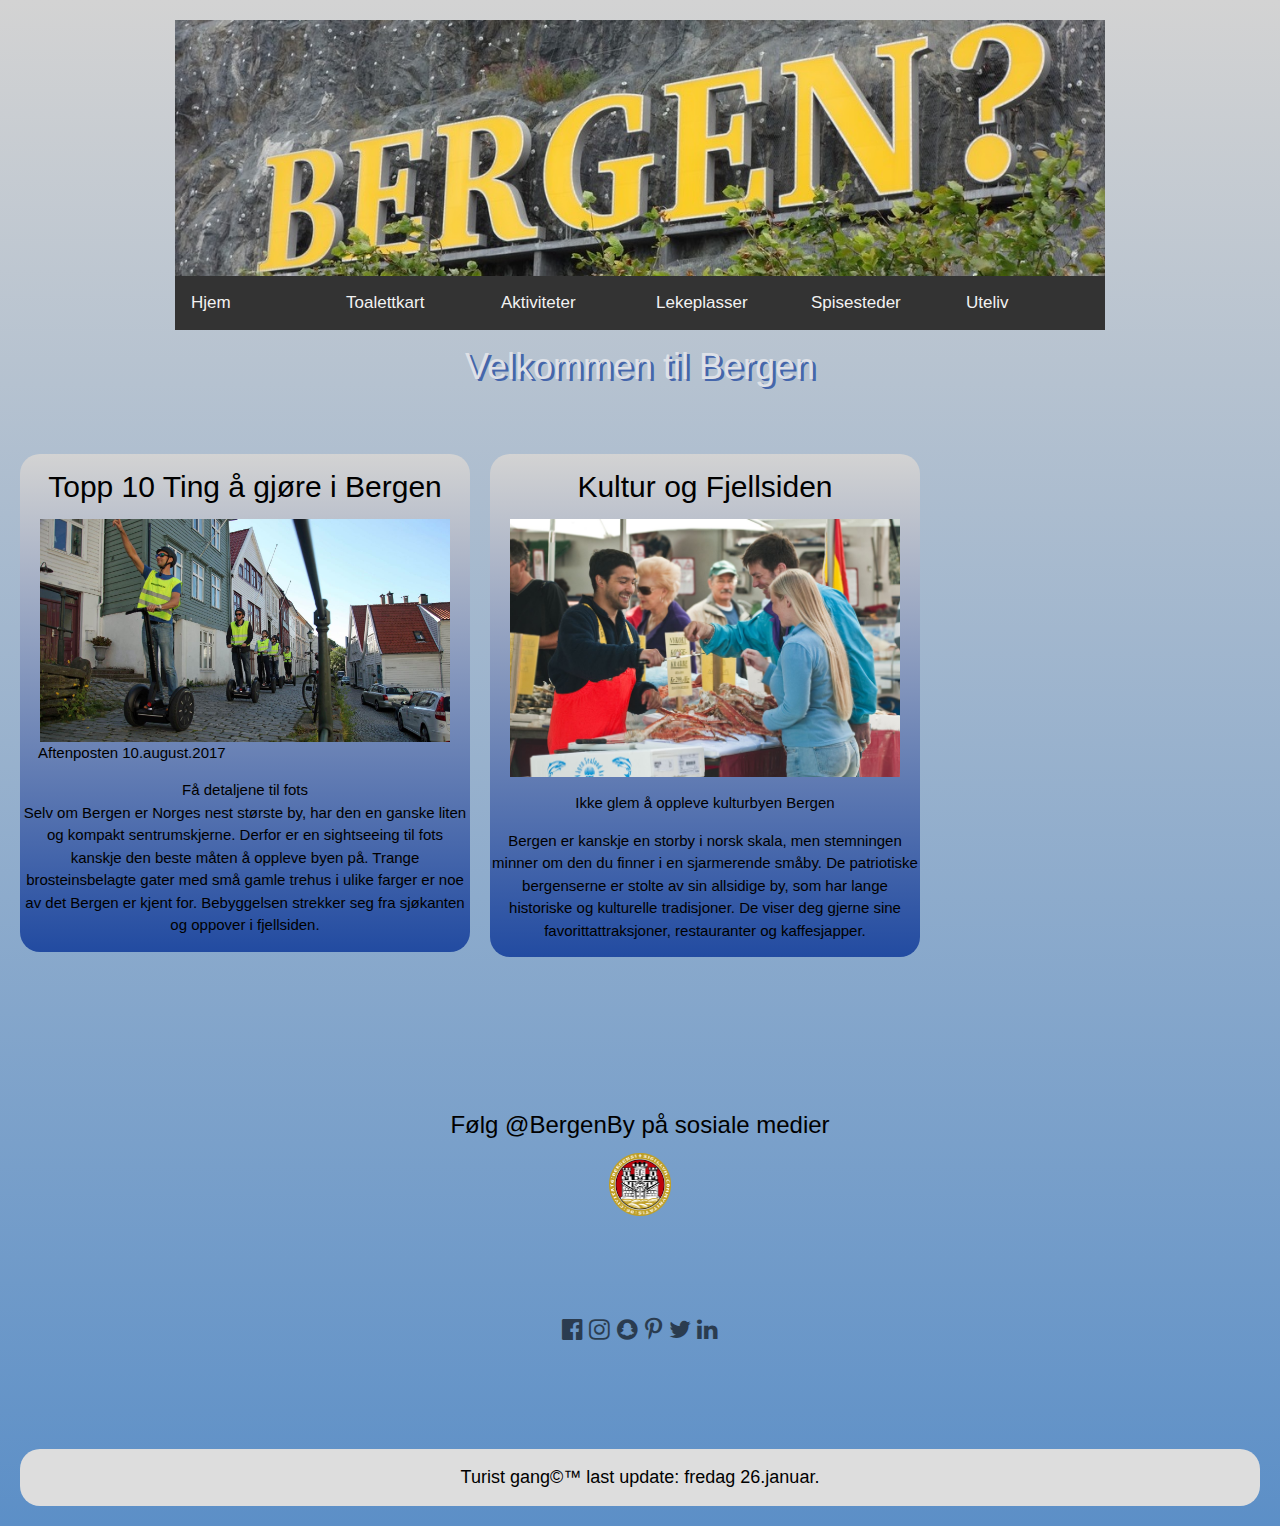
<file: index.html>
<!DOCTYPE html>
<html>
<!-- dette er link til de app symbolene nederst på siden -->
<link rel="stylesheet" href="https://www.w3schools.com/w3css/4/w3.css">
<link rel="stylesheet" href="https://fonts.googleapis.com/css?family=Lato">
<link rel="stylesheet" href="https://fonts.googleapis.com/css?family=Montserrat">
<link rel="stylesheet" href="https://cdnjs.cloudflare.com/ajax/libs/font-awesome/4.7.0/css/font-awesome.min.css">
  <!-- her er for mobil view og mitt eget stylesheet og js som er den menyen -->
  <meta name="viewport" content="width=device-width, initial-scale=1.0">
  <head>
    <link rel="stylesheet" href="css/indexCSS.css">
    <script type="text/javascript" src="js/scriptindex.js"></script>
    <meta charset="utf-8">
    <title>Semesteroppgave</title>
  </head>

  <header><img id="bilde0" src="img/bergen2.jpg" height="400" width="1300">

  <body>
    <!-- Her er menyens valg -->
    <div class="topnav" id="myTopnav">
      <a href="index.html" class="active">Hjem</a>
      <a href="GoogleMaps.html">Toalettkart</a>
      <a href="activities.html">Aktiviteter</a>
      <a href="lekeplass.html">Lekeplasser</a>
      <a href="side3.html">Spisesteder</a>
      <a href="side4.html">Uteliv</a>
      <a href="javascript:void(0);" style="font-size:15px;" class="icon" onclick="myFunction()">&#9776;</a>
    </div>

<div class="velkommen">
    <h1>Velkommen til Bergen</h1>
</div>

<!-- Første post på main siden med bilde og tekst -->
      <div class="row">
        <div class="leftcolumn">
          <div class="card">
            <h2>Topp 10 Ting å gjøre i Bergen</h2>
            <a href="https://goo.gl/6dcMiK"><img id="bilde1" src="img/klovner.jpg"></a>
            <h10>Aftenposten 10.august.2017 </h10>
            <p>Få detaljene til fots<br>
              Selv om Bergen er Norges nest største by, har den en ganske liten og kompakt sentrumskjerne.
              Derfor er en sightseeing til fots kanskje den beste måten å oppleve byen på.
              Trange brosteinsbelagte gater med små gamle trehus i ulike farger er noe av det Bergen er kjent for.
              Bebyggelsen strekker seg fra sjøkanten og oppover i fjellsiden.</p>
          </div>
          </div>
          <div class="midcolumn">
          <div class="card">
            <h2>Kultur og Fjellsiden</h2>
            <a href="https://goo.gl/ifpHHo"><img id="bilde2" src="img/bryggen.jpg"></a>
            <p>Ikke glem å oppleve kulturbyen Bergen <br>
            <p>Bergen er kanskje en storby i norsk skala, men stemningen minner om den du finner i en sjarmerende småby.
              De patriotiske bergenserne er stolte av sin allsidige by, som har lange historiske og kulturelle tradisjoner.
              De viser deg gjerne sine favorittattraksjoner, restauranter og kaffesjapper.</p>
          </div>
        </div>


<!-- Dette er for værmeldingen på høgre side -->
        <div class="rightcolumn">
              <script src="https://www.yr.no/sted/Norge/Hordaland/Bergen/Bergen/ekstern_boks_liten.js"></script>
            <noscript><a href="https://www.yr.no/sted/Norge/Hordaland/Bergen/Bergen/">yr.no: Værvarsel for Bergen</a></noscript>
          </div>

<!-- Sosiale medier iconer og bergen bilde på høgre siden, har egen css linket i toppen -->

      </div>

      <div class="cardfoot">
        <h3 id="h3"> Følg @BergenBy på sosiale medier</h3>
        <img id="bilde3" src="img/nyskjold.png"/>
        <footer class="w3-container w3-padding-64 w3-center w3-opacity">
          <div class="w3-xlarge w3-padding-32">
            <i class="fa fa-facebook-official w3-hover-opacity"></i>
            <i class="fa fa-instagram w3-hover-opacity"></i>
            <i class="fa fa-snapchat w3-hover-opacity"></i>
            <i class="fa fa-pinterest-p w3-hover-opacity"></i>
            <i class="fa fa-twitter w3-hover-opacity"></i>
            <i class="fa fa-linkedin w3-hover-opacity"></i>
         </div>
        </footer>
      </div>


      <div class="footer">
        <h5> Turist gang©™ last update: fredag 26.januar. </h5>
      </div>

  </body>
</html>
</file>
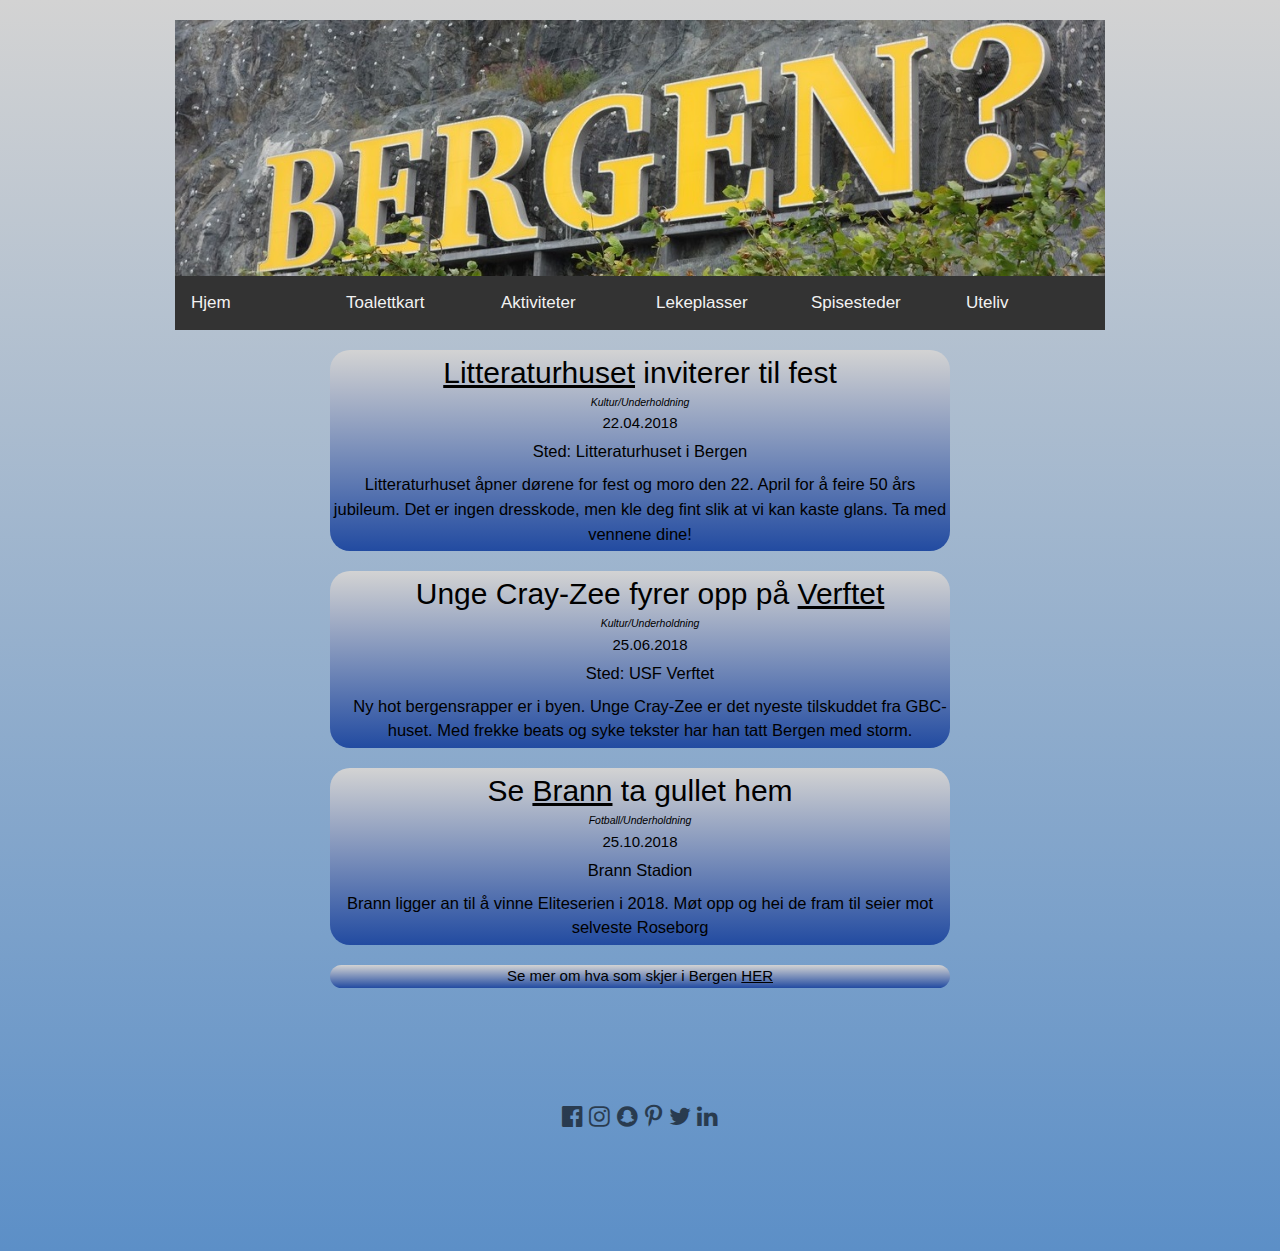
<file: activities.html>
<!DOCTYPE html>
<html lang="nb">
  <head>
      <meta name="viewport" content="width=device-width, initial-scale=1.0">
      <meta charset="utf-8">
      <link rel="stylesheet" href="css/activities.css">
      <script type="text/javascript" src="js/scriptActivities.js"></script>
    <title>Arrangement i Bergen</title>
  </head>
    <!-- dette er link til de app symbolene nederst på siden -->
    <link rel="stylesheet" href="https://www.w3schools.com/w3css/4/w3.css">
    <link rel="stylesheet" href="https://fonts.googleapis.com/css?family=Lato">
    <link rel="stylesheet" href="https://fonts.googleapis.com/css?family=Montserrat">
    <link rel="stylesheet" href="https://cdnjs.cloudflare.com/ajax/libs/font-awesome/4.7.0/css/font-awesome.min.css">
      <!-- her er for mobil view og mitt eget stylesheet og js som er den menyen -->

      <header> <img id="bilde0" src="img/bergen2.jpg" height="400" width="1300">

      <body>
        <!-- Her er menyens valg -->
        <div class="topnav" id="myTopnav">
      <a href="index.html">Hjem</a>
      <a href="GoogleMaps.html">Toalettkart</a>
      <a href="activities.html" class="active">Aktiviteter</a>
      <a href="lekeplass.html">Lekeplasser</a>
      <a href="side3.html">Spisesteder</a>
      <a href="side4.html">Uteliv</a>
      <a href="javascript:void(0);" style="font-size:15px;" class="icon" onclick="Meny()">&#9776;</a> </div>

      <!-- Her er selve innholdet på nettsiden. h1 er hovedoverskriften og h4 underhovedskriften. -->

            <!-- Her er aktivitetene som skal legges inn. De er lagt under klassen "activities", som alle forskjellige arrangementer skal innordnes.
            For å legge til flere arrangementer, lag ny div med ny id innunder activities. Rediger hvordan det ser ut i CSS.
            -->
            <div class="activities">
              <div id="activity1">

                <!-- Format til arrangment. Selvforklarende. -->
                <h2 id="activityName"> <a href="http://www.litthusbergen.no/">Litteraturhuset</a> inviterer til fest </h2>
                <p id="category">Kultur/Underholdning</p>
                <p id="date">22.04.2018</p>
                <p id="location">Sted: Litteraturhuset i Bergen</p>
                <p id="mainText">
                  Litteraturhuset åpner dørene for fest og moro den 22. April for å feire
                  50 års jubileum. Det er ingen dresskode, men kle deg fint slik at vi kan kaste
                  glans. Ta med vennene dine!
                </p>

              </div>

              <div id="activity2">

                <!-- Format til arrangment. Selvforklarende. -->
                <h2 id="activityName"> Unge Cray-Zee fyrer opp på <a href="https://usf.no/">Verftet</a> </h2>
                <p id="category">Kultur/Underholdning</p>
                <p id="date">25.06.2018</p>
                <p id="location">Sted: USF Verftet</p>
                <p id="mainText">
                  Ny hot bergensrapper er i byen. Unge Cray-Zee er det nyeste tilskuddet fra GBC-huset.
                  Med frekke beats og syke tekster har han tatt Bergen med storm.
                </p>
              </div>

              <div id="activity3">

                <!-- Format til arrangment. Selvforklarende. -->
                <h2 id="activityName"> Se <a href="http://www.brann.no/">Brann</a> ta gullet hem </a> </h2>
                <p id="category">Fotball/Underholdning</p>
                <p id="date">25.10.2018</p>
                <p id="location">Brann Stadion</p>
                <p id="mainText">Brann ligger an til å vinne Eliteserien i 2018.
                Møt opp og hei de fram til seier mot selveste Roseborg</p>
              </div>
              </div>

            <div id="merBergen">
              <p>Se mer om hva som skjer i Bergen <a href="https://www.ba.no/vis/kalender/">HER</a></p>
            </div>


          <!-- her er for de app symbolene som linker til stylesheete på toppen -->
          <footer class="w3-container w3-padding-64 w3-center w3-opacity">
            <div class="w3-xlarge w3-padding-32">
              <i class="fa fa-facebook-official w3-hover-opacity"></i>
              <i class="fa fa-instagram w3-hover-opacity"></i>
              <i class="fa fa-snapchat w3-hover-opacity"></i>
              <i class="fa fa-pinterest-p w3-hover-opacity"></i>
              <i class="fa fa-twitter w3-hover-opacity"></i>
              <i class="fa fa-linkedin w3-hover-opacity"></i>
           </div>
          </footer>
      </body>
    </html>
</file>
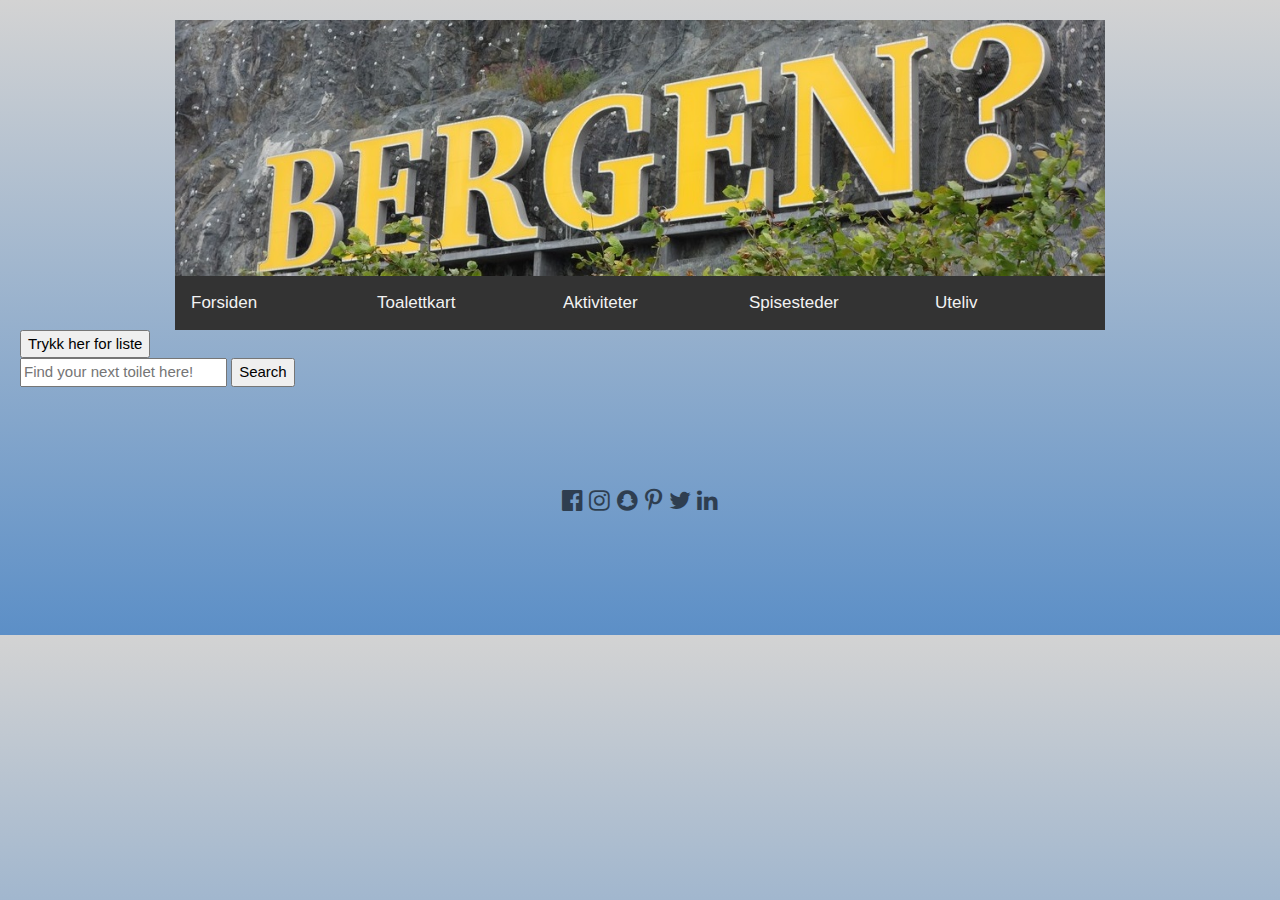
<file: GoogleMaps.html>
<!DOCTYPE html>
<html>
<!-- dette er lenkene til de app-symbolene nederst på siden -->
<link rel="stylesheet" href="https://www.w3schools.com/w3css/4/w3.css">
<link rel="stylesheet" href="https://fonts.googleapis.com/css?family=Lato">
<link rel="stylesheet" href="https://fonts.googleapis.com/css?family=Montserrat">
<link rel="stylesheet" href="https://cdnjs.cloudflare.com/ajax/libs/font-awesome/4.7.0/css/font-awesome.min.css">
  <head>

    <meta name="viewport" content="initial-scale=1.0, user-scalable=no">
    <meta charset="utf-8">
    <link rel="stylesheet" href="css/googleMap.css">
  <!--  <script type="text/javascript" src="js/scriptGoogleMaps.js"></script> -->
    <script type="text/javascript" src="js/search.js"></script>
    <title>Kart</title>
  </head>

  <header> <img id="bilde0" src="img/bergen2.jpg" height="400" width="1300"> </header>

  <body>

    <!-- Her er menyens valg -->
    <div class="topnav" id="myTopnav">
  <a href="index.html">Forsiden</a>
  <a href="GoogleMaps.html" class="active">Toalettkart</a>
  <a href="activities.html">Aktiviteter</a>
  <a href="side3.html">Spisesteder</a>
  <a href="side4.html">Uteliv</a>
  <a href="javascript:void(0);" style="font-size:15px;" class="icon" onclick="Meny()">&#9776;</a> </div>


      <button onclick="createNumberedList();">Trykk her for liste</button>


      <form>
         <input type="text" name="simpleSearch" id="simpleSearchField" placeholder="Find your next toilet here!"/>
         <input type="button" id="searchButton" value="Search"/>
       </form>

       <div id="numberedList"> </div>

    <div id="liste">
    </div>

    <!-- her er for de app symbolene som linker til stylesheete på toppen -->
    <footer class="w3-container w3-padding-64 w3-center w3-opacity">
      <div class="w3-xlarge w3-padding-32">
        <i class="fa fa-facebook-official w3-hover-opacity"></i>
        <i class="fa fa-instagram w3-hover-opacity"></i>
        <i class="fa fa-snapchat w3-hover-opacity"></i>
        <i class="fa fa-pinterest-p w3-hover-opacity"></i>
        <i class="fa fa-twitter w3-hover-opacity"></i>
        <i class="fa fa-linkedin w3-hover-opacity"></i>
     </div>
    </footer>



  </body>
</html>
</file>
<file: css/indexCSS.css>
h3 {
  text-align: center;
  margin-left: auto;
  margin-right: auto;
  margin-top: 150px;
}

p, h1, h2 {
  text-align: center;
}

.velkommen {
  color: #dee1e7;
  font-family: fantasy;
  text-shadow: 3px 2px #4566ab;
}

h10 {
  margin-left: 18px;
}

#bilde0 {
  display: flex;
  width: 75%;
  height: auto;
  margin-left:auto;
  margin-right: auto;
}

#bilde1 {
    display: flex;
    width: 100%;
    padding-left: 20px;
    padding-right: 20px;
}
#bilde1:hover {
    -webkit-filter: grayscale(100%); /* Safari 6.0 - 9.0 */
    filter: grayscale(100%);
}

#bilde2 {
  width: 100%;
  display: flex;
  padding-left: 20px;
  padding-right: 20px;
}
#bilde2:hover {
    -webkit-filter: grayscale(100%); /* Safari 6.0 - 9.0 */
    filter: grayscale(100%);
}

#bilde3 {
    width: 5%;
}

a:active {
    background-color: hotpink;
}

body {
    font-family: Arial;
    padding:20px;
    background: linear-gradient(#D3D3D3, #5c8fc7);

}
/* Create two unequal columns that floats next to each other */
/* Left column */
.leftcolumn {
    display: flex;
    flex-flow: row;
    width: 450px;
    float: left;
}

.midcolumn {
  display: flex;
  flex-flow: row;
  width: 450px;
  float: left;
  padding-left: 20px;
}

/* Right column */
.rightcolumn {
    display: flex;
    flex-flow: column;
    justify-content: space-between;
    float: right;
    width: 25%;
    background-color: linear-gradient(grey, #224ba1);
    padding-left: 100px;
    margin-top: 50px;
}

.cardfoot {
  text-align: center;
  margin: auto;
}

/* Add a card effect for articles */
.card {
     justify-content: center;
     background: linear-gradient(lightgrey, #224ba1);
     padding: 0px;
     margin-top: 50px;
     max-width: 100%;
     border-radius: 20px;
}

/* Clear floats after the columns */
.row:after {
    content: "";
    display: table;
    clear: both;
}

/* Footer */
.footer {
    padding: 5px;
    text-align: center;
    background: #ddd;
    margin-top: 5px;
    border-radius: 20px;
    border-top: 20px;
}

/* Responsive layout - when the screen is less than 800px wide, make the two columns stack on top of each other instead of next to each other */
@media (max-width: 800px) {
    .leftcolumn, .rightcolumn {
        width: 100%;
        padding: 0;
    }
}

body {margin:0;}

.topnav {
  display: flex;
  overflow: hidden;
  background-color: #333;
  width: 75%;
  margin-left:auto;
  margin-right: auto;
}

/* For linkene i hamburger-menyen */
.topnav a {
  float: left;
  display: flex;
  color: #f2f2f2;
  text-align: center;
  padding: 14px 16px;
  text-decoration: none;
  font-size: 17px;
  width: 50%;
}

.topnav a:hover {
  background-color: #ddd;
  color: black;
}

.topnav .icon {
  display: none;
}



@media screen and (max-width: 600px) {
  .topnav a:not(:first-child) {display: none;}
  .topnav a.icon {
    float: right;
    display: block;
  }
}

@media screen and (max-width: 600px) {
  .topnav.responsive {position: relative;}
  .topnav.responsive .icon {
    position: absolute;
    right: 0;
    top: 0;
  }
  .topnav.responsive a {
    float: none;
    display: block;
    text-align: left;
  }

}
</file>
<file: css/activities.css>
/* Redigerer utseende til arrangment-boksene. */

.activities {
  display: flex;
  align-items: flex-start;
  flex-wrap: wrap;
  width: 50%;
  margin-left: auto;
  margin-right: auto;
}

#activity1 {
  justify-content: center;
  background: linear-gradient(lightgrey, #224ba1);
  padding: 0px;
  margin-top: 20px;
  max-width: 100%;
  border-radius: 20px;
}

#activity2 {
  justify-content: center;
  background: linear-gradient(lightgrey, #224ba1);
  padding: 0px;
  margin-top: 20px;
  max-width: 100%;
  border-radius: 20px;
  padding-left: 20px;
}

#activity3 {
  justify-content: center;
  background: linear-gradient(lightgrey, #224ba1);
  padding: 0px;
  margin-top: 20px;
  max-width: 100%;
  border-radius: 20px;
}

#merBergen {
  justify-content: center;
  background: linear-gradient(lightgrey, #224ba1);
  padding: 0px;
  margin-top: 20px;
  max-width: 50%;
  border-radius: 20px;
  margin-left: auto;
  margin-right: auto;
}

/* Generelt om p*/
.p {
      font-family: Verdana, sans-serif;
}

/* Navn på aktivitet. */
#activityName {
    font-size: 2em;
    margin:0em;
}

/* Navn på kategori*/
#category {
  font-style: italic;
  font-size: 0.7em;
  margin-top: 0em;
  margin-bottom: 0.2em;
}

/* Dato */
#date {
  font-size: 1em;
  margin:0em;
}

/* Lokalisjon */
#location {
  font-size: 1.1em;
  margin-top:0.25em;
  margin-bottom: 0.5em;
}

#mainText {
  font-size:1.1em;
  margin-bottom: 0.3em;
  margin-top: 0.5em;
}

/* Sentrerer teksten. */
h1, p, h2, h4 {text-align: center;}

/* Bilde 1. Bergen? */

body {
    font-family: Arial;
    padding:20px;
    background: linear-gradient(#D3D3D3, #5c8fc7);
}

#bilde0 {
  display: flex;
  width: 75%;
  height: auto;
  margin-left: auto;
  margin-right: auto;
}


/* Her er css for hamburger menyen */
.topnav {
  display: flex;
  overflow: hidden;
  background-color: #333;
  width: 75%;
  margin-left:auto;
  margin-right: auto;
}

/* For linkene i hamburger-menyen */
.topnav a {
  float: left;
  display: flex;
  color: #f2f2f2;
  text-align: center;
  padding: 14px 16px;
  text-decoration: none;
  font-size: 17px;
  width: 50%;
}

.topnav a:hover {
  background-color: #ddd;
  color: black;
}

.topnav .icon {
  display: none;
}

@media screen and (max-width: 600px) {
  .topnav a:not(:first-child) {display: none;}
  .topnav a.icon {
    float: right;
    display: block;
  }
}

@media screen and (max-width: 600px) {
  .topnav.responsive {position: relative;}
  .topnav.responsive .icon {
    position: absolute;
    right: 0;
    top: 0;
  }
  .topnav.responsive a {
    float: none;
    display: block;
    text-align: left;
  }
}
</file>
<file: css/googleMap.css>
/*CSS dokuemtn for GoogleMaps.html */


#bilde0 {
  display: flex;
  width: 75%;
  height: auto;
  margin-left: auto;
  margin-right: auto;
}

body {
    font-family: Arial;
    padding:20px;
    background: linear-gradient(#D3D3D3, #5c8fc7);
}

.topnav {
  display: flex;
  overflow: hidden;
  background-color: #333;
  width: 75%;
  margin-left:auto;
  margin-right: auto;
}

.topnav a {
  float: left;
  display: flex;
  color: #f2f2f2;
  text-align: center;
  padding: 14px 16px;
  text-decoration: none;
  font-size: 17px;
  width: 50%;
}

.topnav a:hover {
  background-color: #ddd;
  color: black;
}

.topnav .icon {
  display: none;
}



@media screen and (max-width: 600px) {
  .topnav a:not(:first-child) {display: none;}
  .topnav a.icon {
    display: flex;
    justify-content: center;
    flex-direction: column;
  }


@media screen and (max-width: 600px) {
  .topnav.responsive {position: relative;}
  .topnav.responsive .icon {
    position: absolute;
    right: 0;
    top: 0;
  }
  .topnav.responsive a {
    float: none;
    display: flex;
    justify-content: center;
    text-align: left;
  }
</file>
